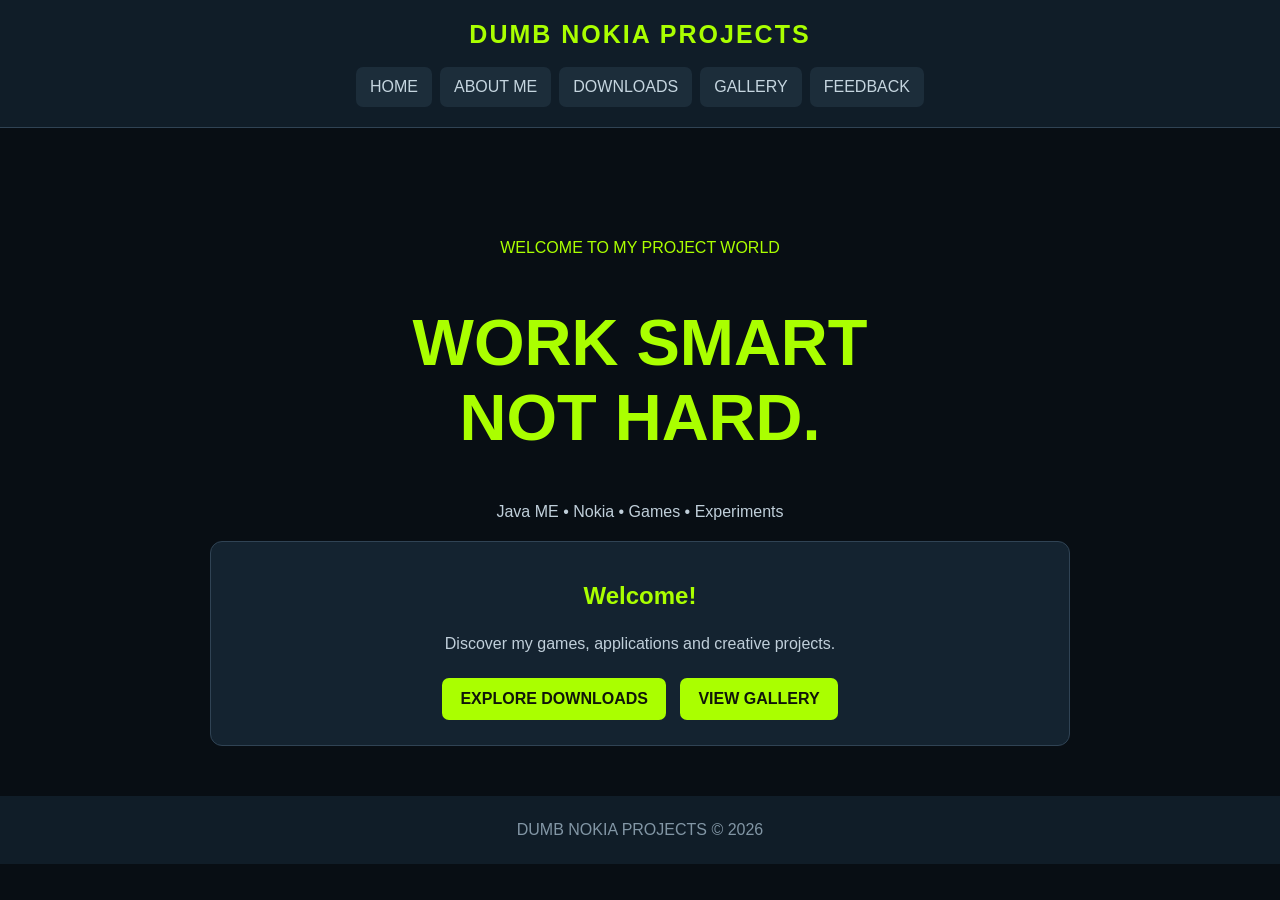
<file: index.html>
<!DOCTYPE html>
<html lang="en">
<head>
<meta charset="UTF-8">
<meta name="viewport" content="width=device-width,initial-scale=1">
<title>DUMB NOKIA PROJECTS</title>
<link rel="stylesheet" href="style.css">
</head>
<body>
<header>
<div class="logo">DUMB NOKIA PROJECTS</div>
<nav>
<a href="index.html">HOME</a>
<a href="about.html">ABOUT ME</a>
<a href="downloads.html">DOWNLOADS</a>
<a href="gallery.html">GALLERY</a>
<a href="feedback.html">FEEDBACK</a>
</nav>
</header>
<main style="text-align:center;padding-top:90px">
<p style="color:#aaff00">WELCOME TO MY PROJECT WORLD</p>
<h1 style="font-size:clamp(35px,8vw,65px)">WORK SMART<br>NOT HARD.</h1>
<p>Java ME • Nokia • Games • Experiments</p>
<div class="card">
<h2>Welcome!</h2>
<p>Discover my games, applications and creative projects.</p>
<a class="btn" href="downloads.html">EXPLORE DOWNLOADS</a>
<a class="btn" href="gallery.html">VIEW GALLERY</a>
</div>
</main>
<footer>DUMB NOKIA PROJECTS © 2026</footer>
</body>
</html>
</file>
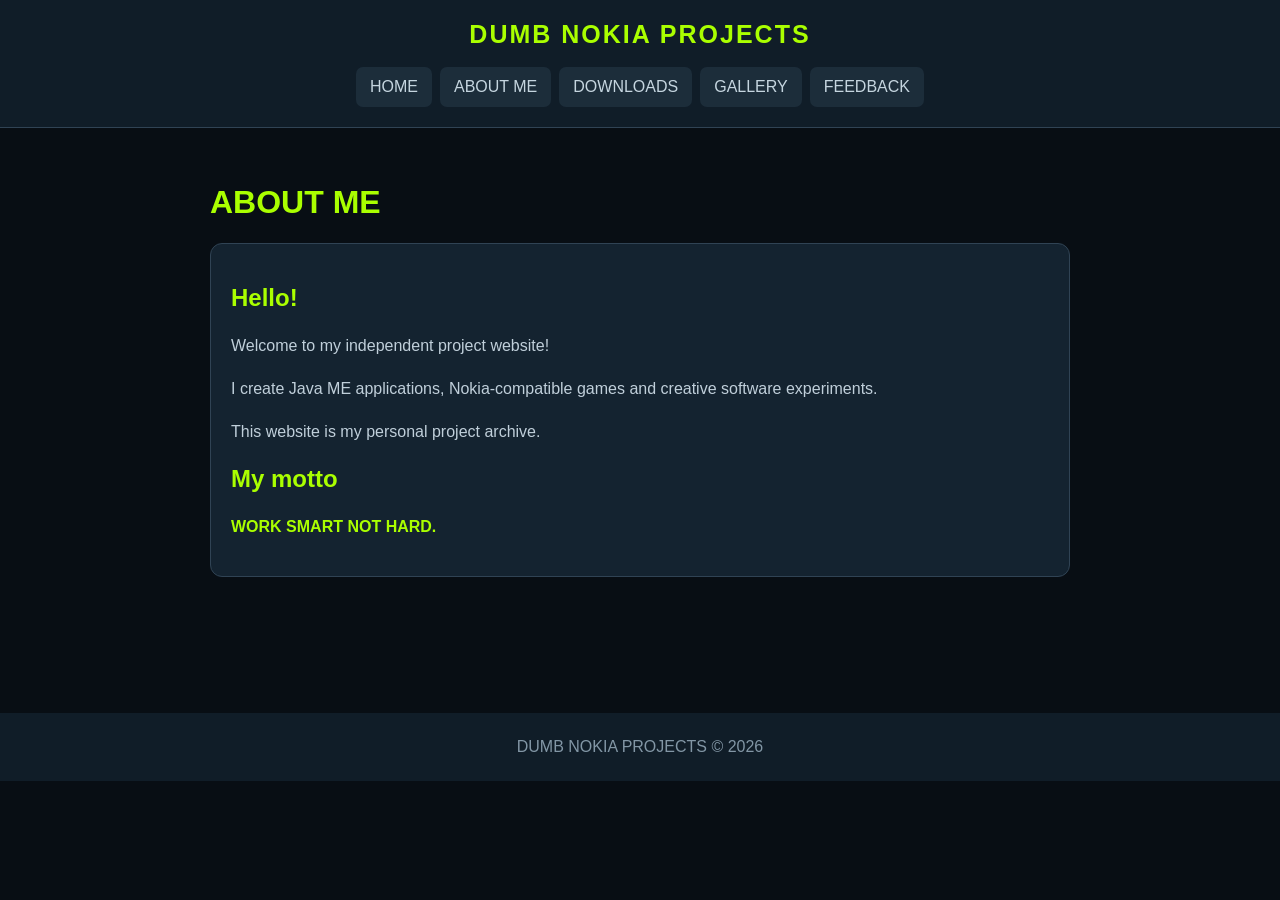
<file: about.html>
<!DOCTYPE html>
<html lang="en">
<head>
<meta charset="UTF-8">
<meta name="viewport" content="width=device-width,initial-scale=1">
<title>About Me - DUMB NOKIA</title>
<link rel="stylesheet" href="style.css">
</head>
<body>
<header>
<div class="logo">DUMB NOKIA PROJECTS</div>
<nav>
<a href="index.html">HOME</a>
<a href="about.html">ABOUT ME</a>
<a href="downloads.html">DOWNLOADS</a>
<a href="gallery.html">GALLERY</a>
<a href="feedback.html">FEEDBACK</a>
</nav>
</header>
<main>
<h1>ABOUT ME</h1>
<div class="card">
<h2>Hello!</h2>
<p>Welcome to my independent project website!</p>
<p>I create Java ME applications, Nokia-compatible games and creative software experiments.</p>
<p>This website is my personal project archive.</p>
<h2>My motto</h2>
<p style="color:#aaff00;font-weight:bold">WORK SMART NOT HARD.</p>
</div>
</main>
<footer>DUMB NOKIA PROJECTS © 2026</footer>
</body>
</html>
</file>
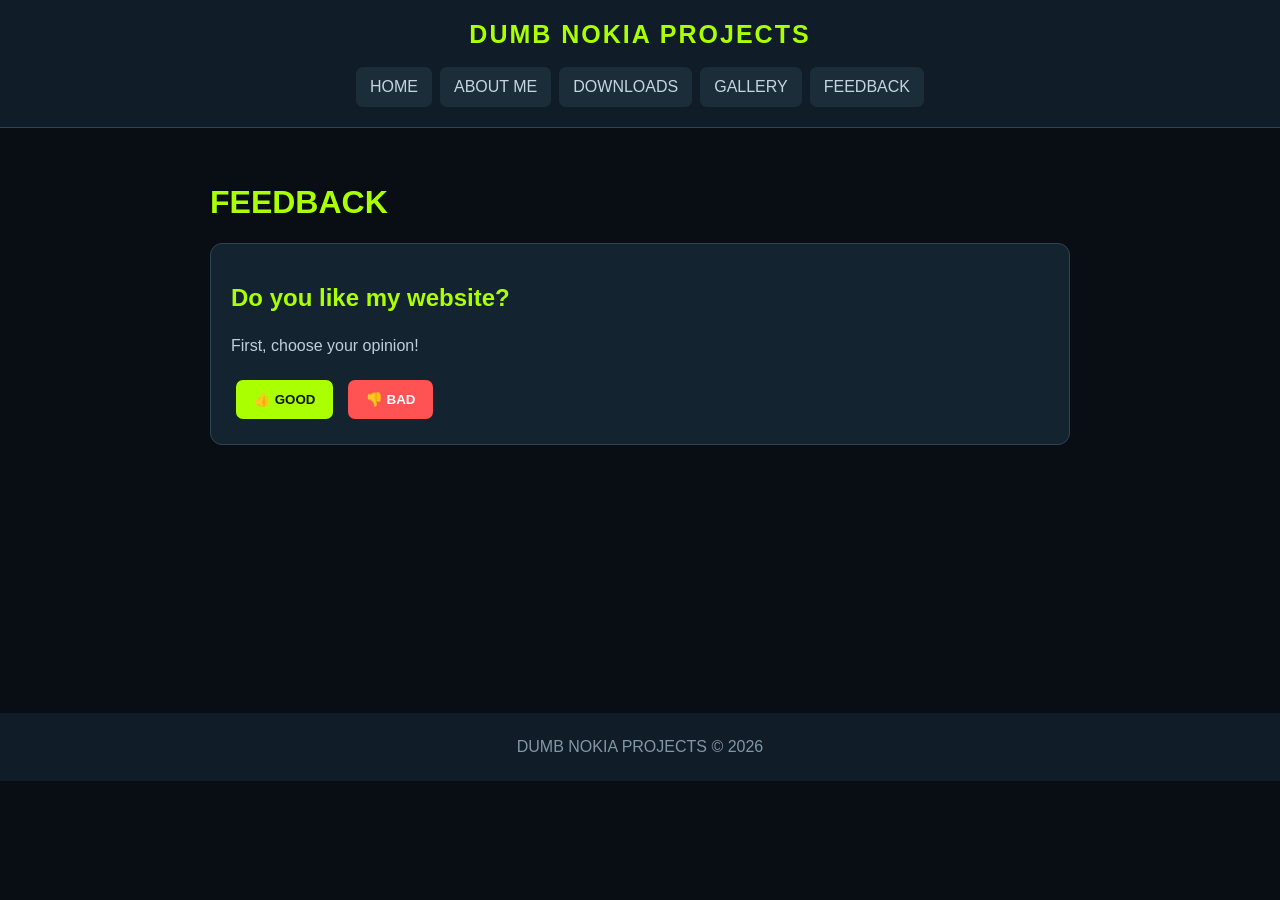
<file: feedback.html>
<!DOCTYPE html>
<html lang="en">
<head>
<meta charset="UTF-8">
<meta name="viewport" content="width=device-width,initial-scale=1">
<title>Feedback - DUMB NOKIA</title>
<link rel="stylesheet" href="style.css">
</head>
<body>
<header>
<div class="logo">DUMB NOKIA PROJECTS</div>
<nav>
<a href="index.html">HOME</a>
<a href="about.html">ABOUT ME</a>
<a href="downloads.html">DOWNLOADS</a>
<a href="gallery.html">GALLERY</a>
<a href="feedback.html">FEEDBACK</a>
</nav>
</header>

<main>
<h1>FEEDBACK</h1>
<div class="card">
<h2>Do you like my website?</h2>
<p>First, choose your opinion!</p>

<button class="btn" onclick="choose('GOOD')">👍 GOOD</button>
<button class="btn bad" onclick="choose('BAD')">👎 BAD</button>

<div id="writing" style="display:none">
<h2 id="question"></h2>
<textarea id="message" rows="5"
placeholder="Write your feedback here..."></textarea>
<button class="btn" onclick="sendFeedback()">SEND FEEDBACK</button>
<p id="info"></p>
</div>
</div>
</main>

<footer>DUMB NOKIA PROJECTS © 2026</footer>

<script>
let opinion = "";

function choose(value) {
  opinion = value;
  document.getElementById("writing").style.display = "block";
  document.getElementById("question").textContent =
    value === "GOOD"
    ? "What did you like?"
    : "What should I improve?";
  document.getElementById("message").value = "";
  document.getElementById("info").textContent = "";
}

function sendFeedback() {
  const message = document.getElementById("message").value.trim();

  if (!message) {
    document.getElementById("info").textContent =
      "Please write something first!";
    return;
  }

  const title = "Website Feedback: " + opinion;
  const body = "Opinion: " + opinion +
    "\n\nFeedback:\n" + message;

  const url =
    "https://github.com/EGEpro719/dumbnokiaprojects.github.io/issues/new?title=" +
    encodeURIComponent(title) +
    "&body=" + encodeURIComponent(body);

  window.location.href = url;
}
</script>
</body>
</html>
</file>
<file: style.css>
* {
  box-sizing: border-box;
}
body {
  margin: 0;
  background: #080e14;
  color: #edf7ff;
  font-family: Arial, sans-serif;
}
header {
  background: #101d28;
  border-bottom: 1px solid #304354;
  padding: 20px;
  text-align: center;
}
.logo {
  color: #aaff00;
  font-size: 25px;
  font-weight: 900;
  letter-spacing: 2px;
}
nav {
  display: flex;
  justify-content: center;
  flex-wrap: wrap;
  gap: 8px;
  margin-top: 18px;
}
nav a {
  color: #c5d5df;
  text-decoration: none;
  background: #1c2d3a;
  padding: 11px 14px;
  border-radius: 7px;
}
nav a:hover {
  background: #aaff00;
  color: #111;
}
main {
  max-width: 900px;
  margin: auto;
  padding: 35px 20px;
  min-height: 65vh;
}
h1, h2 { color: #aaff00; }
p { line-height: 1.7; color: #c0cfda; }
.card {
  background: #142330;
  border: 1px solid #304354;
  border-radius: 12px;
  padding: 20px;
  margin: 15px 0;
}
.btn {
  display: inline-block;
  background: #aaff00;
  color: #101609;
  padding: 12px 18px;
  border-radius: 7px;
  text-decoration: none;
  font-weight: bold;
  border: 0;
  cursor: pointer;
  margin: 5px;
}
.btn.bad {
  background: #ff5252;
  color: white;
}
input, textarea {
  width: 100%;
  background: #0b151e;
  color: white;
  border: 1px solid #496071;
  border-radius: 7px;
  padding: 13px;
  margin: 10px 0;
  font: inherit;
}
.gallery {
  display: grid;
  grid-template-columns: repeat(auto-fit,minmax(220px,1fr));
  gap: 15px;
}
.gallery img {
  width: 100%;
  border-radius: 10px;
  cursor: pointer;
}
footer {
  text-align: center;
  padding: 25px;
  background: #101d28;
  color: #8296a5;
}
</file>
